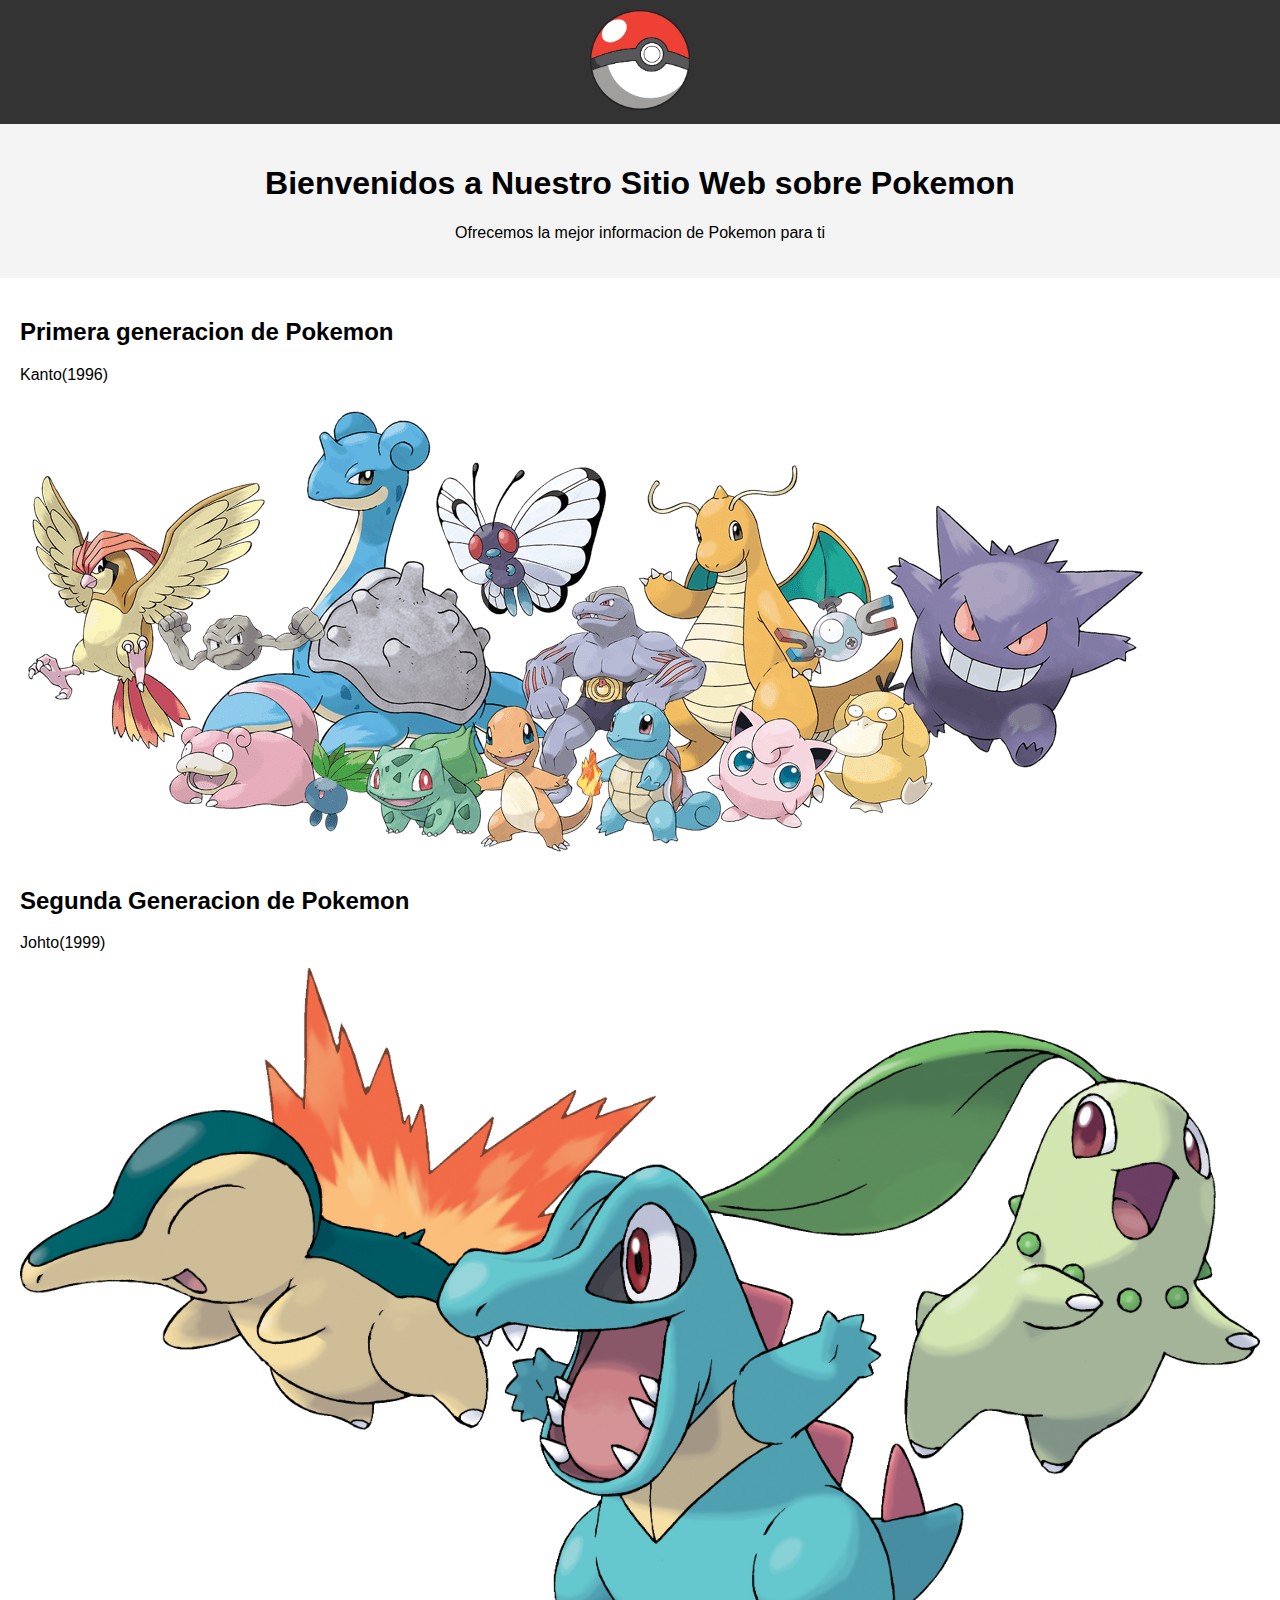
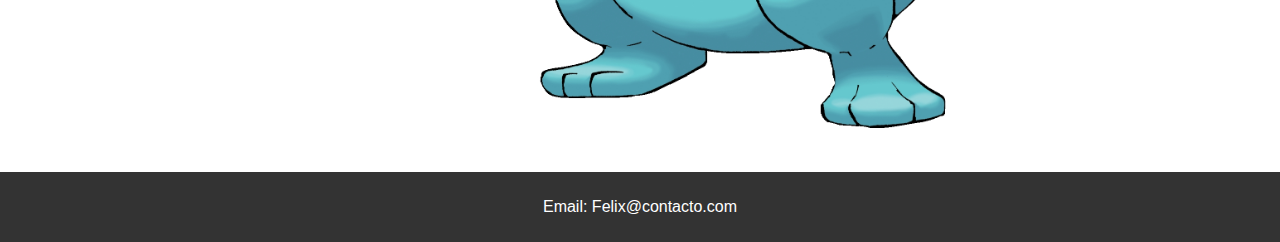
<file: Tarea3/index.html>
<!DOCTYPE html>
<html lang="es">
<head>
    <meta charset="UTF-8">
    <meta name="viewport" content="width=device-width, initial-scale=1.0">
    <title>Ejemplo de Sitio Web</title>
    <style>
        body {
            font-family: Arial, sans-serif;
            margin: 0;
            padding: 0;
        }

        header {
            background-color: #333;
            color: white;
            padding: 10px 0;
            text-align: center;
        }

        header .logo img {
            max-width: 100px;
        }

        nav ul {
            list-style-type: none;
            margin: 0;
            padding: 0;
        }

        nav ul li {
            display: inline;
            margin-right: 10px;
        }

        nav ul li a {
            color: white;
            text-decoration: none;
        }

        .banner {
            background-color: #f4f4f4;
            padding: 20px;
            text-align: center;
        }

        .contenido {
            padding: 20px;
        }

        .contenido article {
            margin-bottom: 20px;
        }

        .contenido article img {
            max-width: 100%;
            height: auto;
        }

        footer {
            background-color: #333;
            color: white;
            text-align: center;
            padding: 10px 0;
        }

        .redes-sociales img {
            width: 30px;
            margin: 0 10px;
        }
    </style>
</head>
<body>
    <header>
        <div class="logo">
            <img src="2.png" alt="Logo de la Empresa">
        </div>
        <nav>

        </nav>
    </header>
    <main>
        <section class="banner">
            <h1>Bienvenidos a Nuestro Sitio Web sobre Pokemon</h1>
            <p>Ofrecemos la mejor informacion de Pokemon para ti</p>
        </section>
        <section class="contenido">
            <article>
                <h2>Primera generacion de Pokemon</h2>
                <p>Kanto(1996)</p>
                <img src="1.png" alt="Servicio 1">
            </article>
            <article>
                <h2>Segunda Generacion de Pokemon </h2>
                <p>Johto(1999)</p>
                <img src="3.jpg" alt="Nosotros">
            </article>
        </section>
    </main>
    <footer>
        <p>Email: Felix@contacto.com</p>
    </footer>
</body>
</html>
</file>
